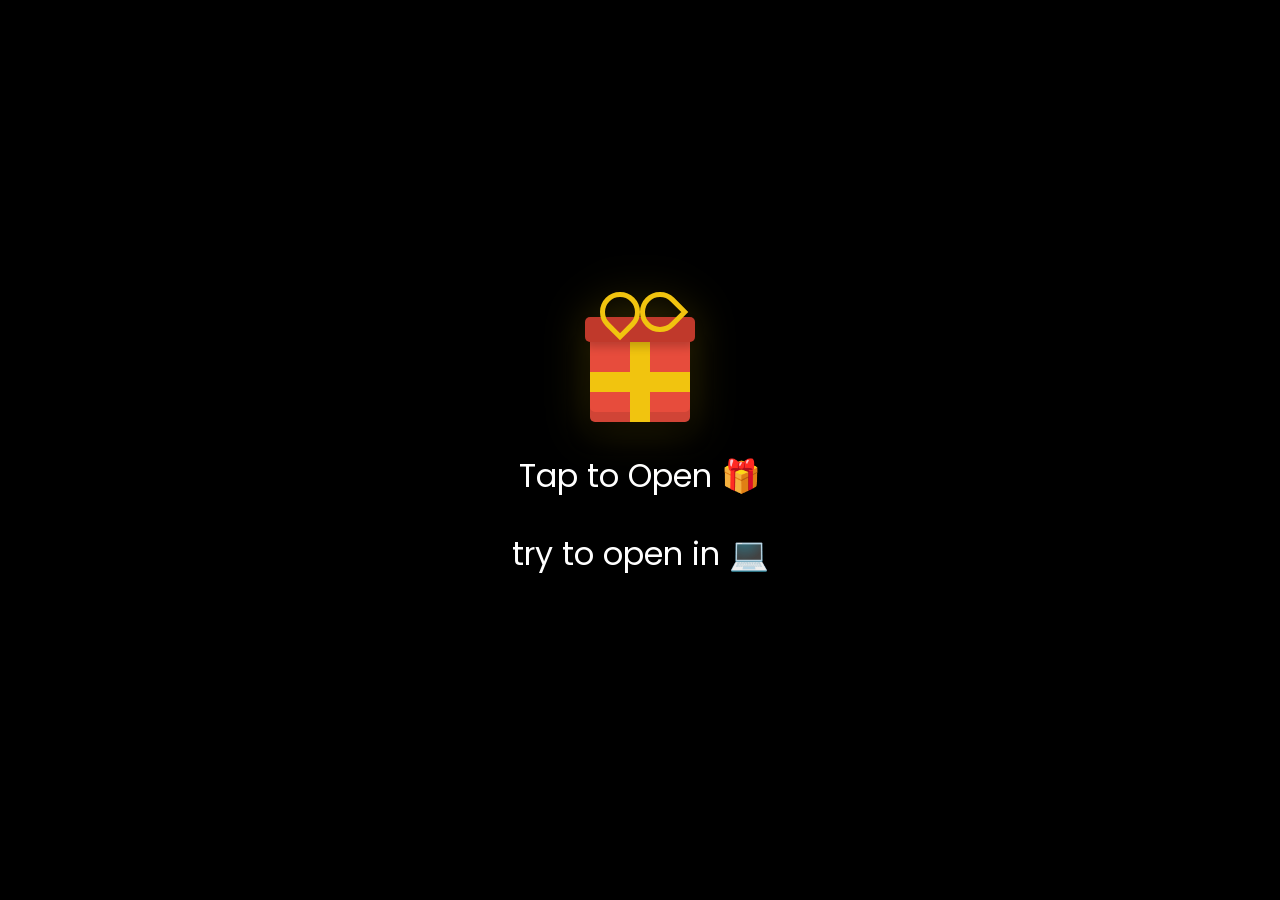
<file: index.html>
<!DOCTYPE html>
<html lang="en">

<head>
    <meta charset="UTF-8">
    <meta name="viewport" content="width=device-width, initial-scale=1.0">
    <title>Birthday Wish</title>
    <link rel="stylesheet" href="style.css">
    <link rel="preconnect" href="https://fonts.googleapis.com">
    <link rel="preconnect" href="https://fonts.gstatic.com" crossorigin>
    <link
        href="https://fonts.googleapis.com/css2?family=Dancing+Script:wght@700&family=Poppins:wght@300;500&display=swap"
        rel="stylesheet">
</head>

<body>
    <!-- Start Overlay for Audio Autoplay -->
    <div id="start-overlay" style="
        position: fixed;
        top: 0;
        left: 0;
        width: 100%;
        height: 100%;
        background: black;
        z-index: 9999;
        display: flex;
        flex-direction: column;
        justify-content: center;
        align-items: center;
        color: white;
        font-family: 'Poppins', sans-serif;
        font-size: 2rem;
        cursor: pointer;
        transition: opacity 0.8s ease;
    ">
        <div class="gift-box-container floating-gift">
            <div class="gift-box">
                <div class="gift-ribbon-vertical"></div>
                <div class="gift-ribbon-horizontal"></div>
            </div>
            <div class="gift-lid">
                <div class="gift-bow-left"></div>
                <div class="gift-bow-right"></div>
            </div>
        </div>
        <div style="margin-top: 30px;">Tap to Open 🎁</div>
        <div style="margin-top: 30px;">try to open in 💻</div>
    </div>

    <!-- Moon Phase: Waxing Gibbous (Feb 11, 2003) -->
    <div class="moon"></div>

    <!-- Sky Atmosphere (Clouds & Background Stars) -->
    <div id="sky-container"></div>

    <!-- Canvas 1: The Dark Mask & Reveal (Bottom) -->
    <canvas id="canvas"></canvas>
    <!-- Canvas 2: The Sparkles & Fireflies (Top) -->
    <canvas id="canvas-particles"></canvas>

    <div class="container">
        <div class="message-container">
            <h1 class="happy-birthday">Happy Birthday Dear<br>Silpha Miss 😉</h1>
            <p class="wish-text">Wishing you a day filled with love, laughter, and light!</p>

            <br>
            <a href="gallery.html" style="
                display: inline-block;
                margin-top: 20px;
                color: #ffd700;
                text-decoration: none;
                border: 1px solid #ffd700;
                padding: 10px 20px;
                border-radius: 20px;
                font-size: 0.9rem;
                pointer-events: auto; 
                z-index: 100;
                position: relative;
                transition: all 0.3s;
            " onmouseover="this.style.background='#ffd700'; this.style.color='black'"
                onmouseout="this.style.background='transparent'; this.style.color='#ffd700'">
                📸 View Memories
            </a>
            <a href="message.html" style="
                display: inline-block;
                margin-top: 20px;
                color: #ffd700;
                text-decoration: none;
                border: 1px solid #ffd700;
                padding: 10px 20px;
                border-radius: 20px;
                font-size: 0.9rem;
                pointer-events: auto; 
                z-index: 100;
                position: relative;
                transition: all 0.3s;
            " onmouseover="this.style.background='#ffd700'; this.style.color='black'"
                onmouseout="this.style.background='transparent'; this.style.color='#ffd700'">
                📜 View Message
            </a>
            <p class="instruction">(Make some sparks ✨)</p>
        </div>
    </div>

    <!-- Audio Element -->
    <!-- Audio Element -->
    <audio id="bg-music" loop preload="auto" autoplay>
        <source src="music/song.mp3" type="audio/mpeg">
        Your browser does not support the audio element.
    </audio>

    <!-- Mute/Unmute Button -->
    <button id="mute-btn" class="mute-btn">🔊</button>

    <script src="script.js"></script>
</body>


</html>
</file>
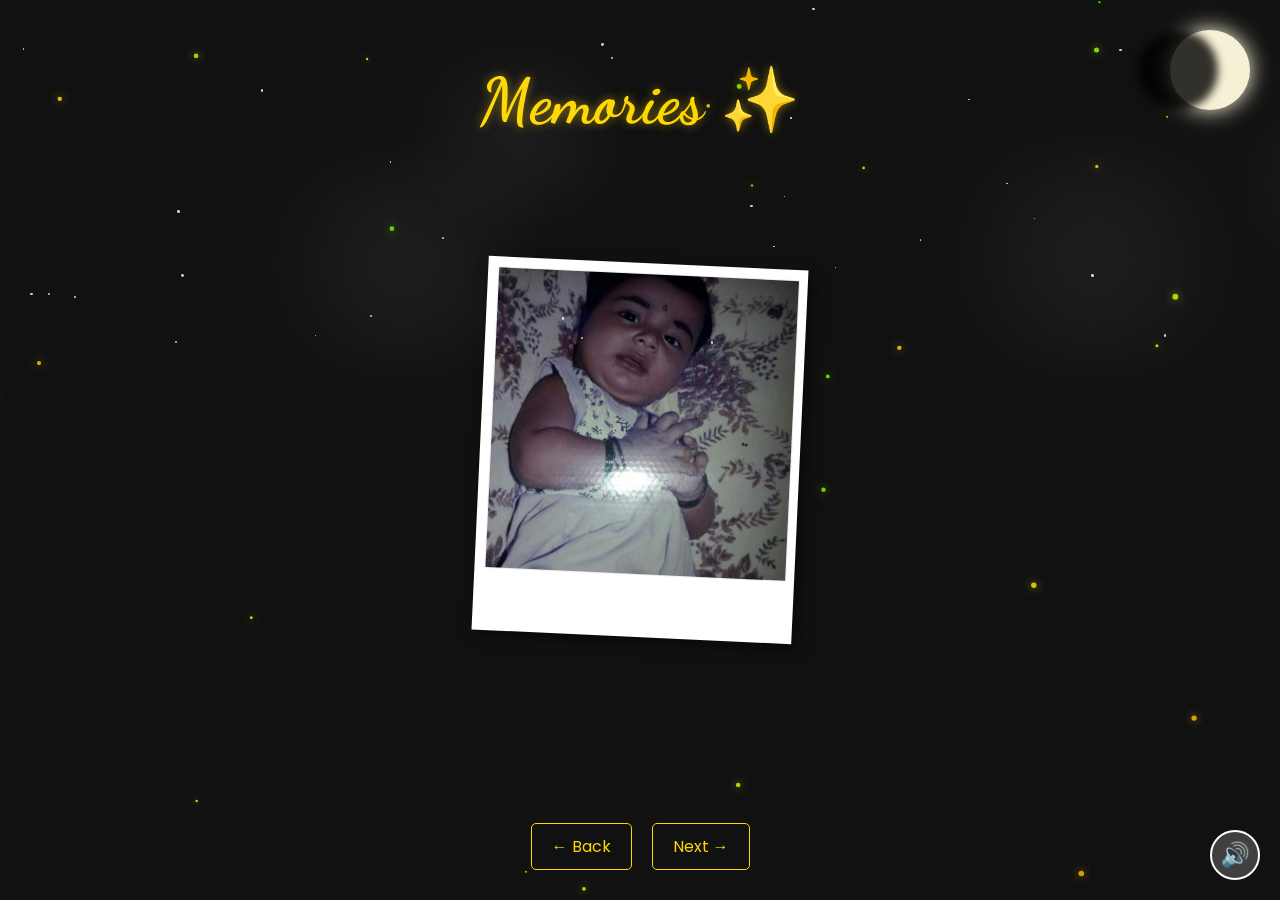
<file: gallery.html>
<!DOCTYPE html>
<html lang="en">

<head>
    <meta charset="UTF-8">
    <meta name="viewport" content="width=device-width, initial-scale=1.0">
    <title>Birthday Memories Gallery</title>
    <link rel="stylesheet" href="style.css"> <!-- Base styles -->
    <link rel="stylesheet" href="gallery.css"> <!-- Specific gallery styles -->
    <link
        href="https://fonts.googleapis.com/css2?family=Dancing+Script:wght@700&family=Poppins:wght@300;500;700&display=swap"
        rel="stylesheet">
</head>

<body>

    <!-- Reuse BG music if desired, or let it interrupt. 
         Usually nicer to keep music playing if SPA, but for multi-page, it restarts. 
         Let's just add the audio tag here too for continuity if they play it.
    -->

    <!-- Moon Phase -->
    <div class="moon"></div>
    <!-- Sky Atmosphere -->
    <div id="sky-container"></div>

    <div class="gallery-container">
        <h1 class="gallery-title">Memories ✨</h1>

        <div id="memory-stage">
            <!-- The Photo Frame -->
            <div id="current-polaroid" class="polaroid centered-polaroid">
                <img id="photo-img" src="" alt="Memory">
                <div id="photo-caption" class="caption"></div>
            </div>

            <!-- The Runner -->

        </div>

        <div id="loading-indicator">Loading Memories...</div>

        <div style="position: absolute; bottom: 30px; display: flex; gap: 20px; z-index: 100;">
            <a href="index.html" class="back-btn">← Back</a>
            <a href="message.html" class="back-btn">Next →</a>
        </div>
    </div>

    <!-- Audio Element -->
    <audio id="bg-music" loop>
        <source src="music/song.mp3" type="audio/mpeg">
    </audio>

    <!-- Mute/Unmute Button -->
    <button id="mute-btn" class="mute-btn">🔊</button>

    <script src="gallery.js"></script>
</body>

</html>
</file>
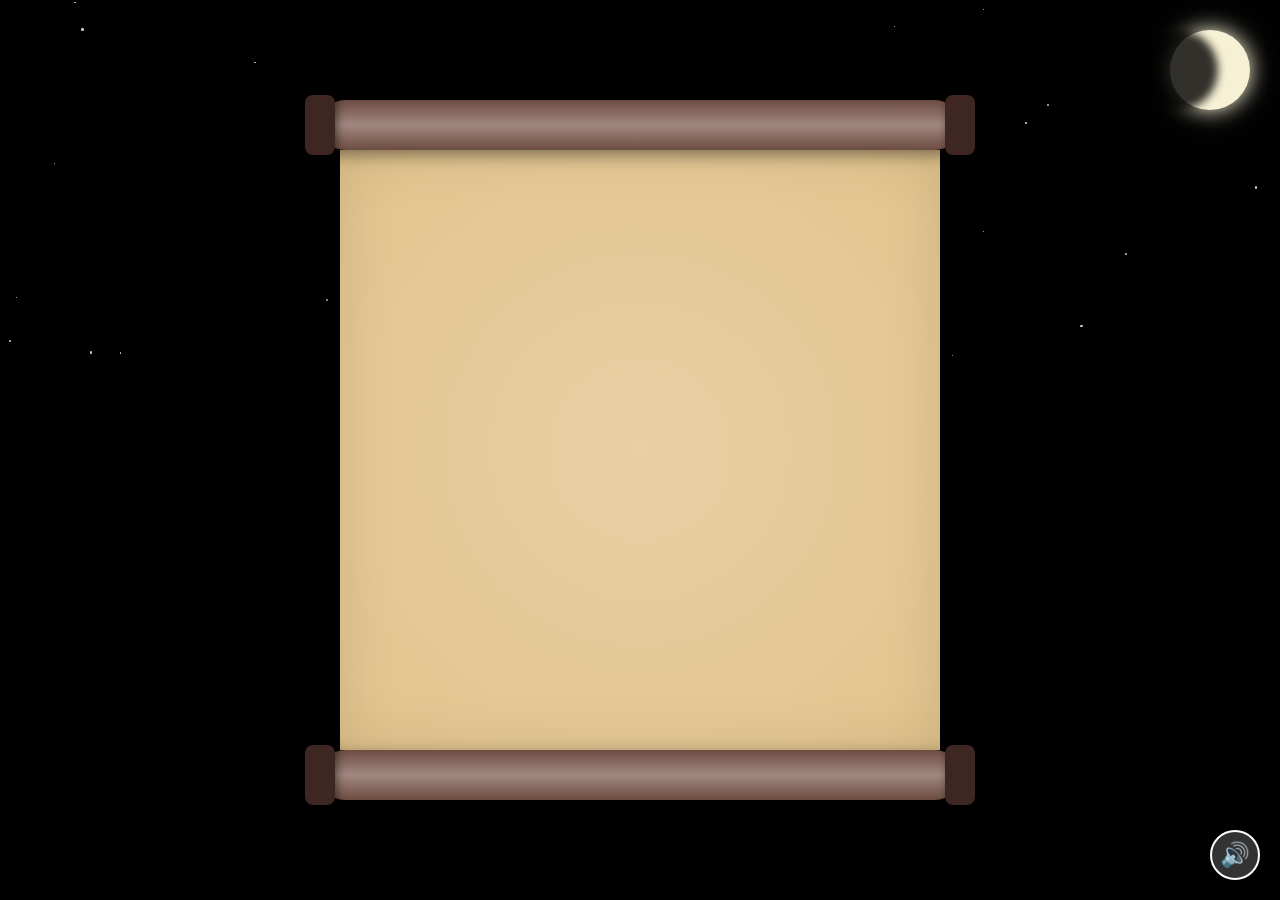
<file: message.html>
<!DOCTYPE html>
<html lang="en">

<head>
    <meta charset="UTF-8">
    <meta name="viewport" content="width=device-width, initial-scale=1.0">
    <title>A Special Message</title>
    <link rel="stylesheet" href="style.css">
    <link rel="stylesheet" href="message.css">
    <link href="https://fonts.googleapis.com/css2?family=Dancing+Script:wght@700&family=Great+Vibes&display=swap"
        rel="stylesheet">
</head>

<body>

    <!-- Reuse Mood Elements -->
    <div class="moon"></div>
    <div id="sky-container"></div>
    <div id="canvas-particles"></div>

    <div class="message-stage">
        <div id="scroll-container">
            <div class="scroll-top-handle"></div>
            <div class="scroll-body">
                <div class="scroll-content">
                    <p id="typewriter-text"><span id="cursor-target"></span></p>
                </div>
            </div>
            <div class="scroll-bottom-handle"></div>
        </div>


    </div>

    <!-- Background Music (Continue playing) -->
    <audio id="bg-music" loop>
        <source src="music/song.mp3" type="audio/mpeg">
    </audio>
    <button id="mute-btn" class="mute-btn">🔊</button>

    <a href="index.html" class="home-btn" style="display:none; opacity:0;">Return Home</a>

    <script src="message.js"></script>
</body>

</html>
</file>
<file: style.css>
:root {
    --bg-color: #000000;
    --text-color: #fff;
}

body {
    margin: 0;
    padding: 0;
    background-color: var(--bg-color);
    display: flex;
    justify-content: center;
    align-items: center;
    height: 100vh;
    font-family: 'Poppins', sans-serif;
    overflow: hidden;
    /* Cursor is managed by canvas or default */
}

/* The content is hidden by the canvas overlay */
.container {
    text-align: center;
    z-index: 1;
    /* Below the canvas */
    padding: 20px;
    pointer-events: none;
    /* Let clicks pass through to canvas if needed, or vice-versa */
}

.message-container {
    opacity: 1;
}

.happy-birthday {
    font-family: 'Dancing Script', cursive;
    font-size: 6rem;
    color: #ffd700;
    /* Gold text looks better on black */
    margin: 0;
    text-shadow: 0 0 10px rgba(255, 215, 0, 0.5);
    /* Glowing text */
}

.wish-text {
    font-size: 2rem;
    color: var(--text-color);
    margin-top: 20px;
    text-shadow: 0 0 5px rgba(255, 255, 255, 0.3);
}

.instruction {
    font-size: 1rem;
    color: #888;
    margin-top: 40px;
    font-weight: 500;
}

/* Canvas Overlay (The Dark Mask) */
#canvas {
    position: fixed;
    top: 0;
    left: 0;
    width: 100%;
    height: 100%;
    z-index: 10;
    cursor: crosshair;
    pointer-events: none;
    /* Allow clicks to pass through to buttons */
}

/* Canvas Particles (Sparkles & Fireflies - No Trails) */
#canvas-particles {
    position: fixed;
    top: 0;
    left: 0;
    width: 100%;
    height: 100%;
    z-index: 11;
    /* Above mask */
    pointer-events: none;
    /* Let interactions pass to mask canvas */
}

/* Mute Button */
.mute-btn {
    position: fixed;
    bottom: 20px;
    right: 20px;
    z-index: 20;
    /* Above canvas */
    background: rgba(255, 255, 255, 0.2);
    border: 2px solid #fff;
    border-radius: 50%;
    width: 50px;
    height: 50px;
    font-size: 24px;
    cursor: pointer;
    display: flex;
    justify-content: center;
    align-items: center;
    transition: all 0.3s ease;
    backdrop-filter: blur(5px);
}

.mute-btn:hover {
    background: rgba(255, 255, 255, 0.5);
    transform: scale(1.1);
}

/* 
   Moon Phase: Waxing Gibbous (Feb 11, 2003) 
   ~75% Illuminated
*/
.moon {
    position: fixed;
    top: 30px;
    right: 30px;
    width: 80px;
    height: 80px;
    border-radius: 50%;
    background: transparent;
    z-index: 15;
    /* Above canvas (10) to be a light source */
    pointer-events: none;
    /* Let clicks pass through if over moon */

    /* 
       To create a Gibbous shape in CSS:
       1. Base circle (Moon)
       2. Shadow/Mask to hide part of it? 
       Actually, `box-shadow` on a spherical object is easier for crescent.
       For Gibbous, it's tricker. 
       
       Simpler visual hack: 
       A white circle + A skewed dark circle overlay?
       
       Let's use a specialized box-shadow trick for Waxing Gibbous.
    */
    background-color: transparent;
    box-shadow: 15px 0 0 0 #f6f1d5;
    /* The lit part offset */

    /* 
       Wait, box-shadow alone makes a crescent.
       Let's try a simpler approach: A white circle, with a dark distinct shadow oval?
       
       Better approach for realistic "Moon":
       Use an image or a complex gradient.
       
       CSS Only Waxing Gibbous:
       The moon is a circle. 
       Left side is flat/bulging out.
    */

    /* Resetting to a cleaner approach for Gibbous */
    background: #f6f1d5;
    box-shadow: 0 0 20px #f6f1d5, 0 0 40px rgba(246, 241, 213, 0.2);
}

/* Mask to shape it into Gibbous */
.moon::before {
    content: '';
    position: absolute;
    top: 0;
    left: 0;
    width: 100%;
    height: 100%;
    border-radius: 50%;
    background: #000;
    /* Match sky */
    opacity: 0.8;
    transform: translateX(-40%);
    /* Slide dark circle left to leave >50% visible */
    filter: blur(2px);
    /* Soften the terminator line */
    mix-blend-mode: normal;
}

/* Wait, painting black on top might block stars. 
   Better to just imply it or use clipped shapes. 
   
   Actually, for a birthday wish, a full glistening moon is often nicer.
   But user asked SPECIFICALLY for Feb 11, 2003 (Waxing Gibbous).
   
   Let's do this:
   1. The moon is a white circle.
   2. We place a semi-transparent black oval on the LEFT side to shadow it.
*/
.moon::before {
    content: '';
    position: absolute;
    top: 0;
    left: 0;
    width: 100%;
    height: 100%;
    background-color: #000;
    border-radius: 50%;
    filter: blur(4px);
}

/* Sky Atmosphere */
#sky-container {
    position: fixed;
    top: 0;
    left: 0;
    width: 100%;
    height: 100%;
    z-index: 12;
    /* Above canvas (10), Below Moon (15) */
    pointer-events: none;
    overflow: hidden;
}

/* Clouds */
.cloud {
    position: absolute;
    background: radial-gradient(circle, rgba(255, 255, 255, 0.1) 0%, rgba(255, 255, 255, 0) 70%);
    border-radius: 50%;
    opacity: 0.6;
    filter: blur(20px);
    animation: floatCloud 60s linear infinite;
}

@keyframes floatCloud {
    from {
        transform: translateX(100vw);
    }

    to {
        transform: translateX(-100%);
    }
}

/* Background Stars */
.star {
    position: absolute;
    background: white;
    border-radius: 50%;
    animation: twinkle 3s infinite ease-in-out;
    opacity: 0.8;
}

@keyframes twinkle {

    0%,
    100% {
        opacity: 0.3;
        transform: scale(0.8);
    }

    50% {
        opacity: 1;
        transform: scale(1.2);
    }
}

/* CSS Gift Box */
.gift-box-container {
    position: relative;
    width: 100px;
    height: 100px;
    cursor: pointer;
}

.gift-box {
    width: 100px;
    height: 80px;
    background: #e74c3c;
    /* Red Box */
    position: absolute;
    bottom: 0;
    border-radius: 0 0 5px 5px;
    box-shadow: inset 0 -10px rgba(0, 0, 0, 0.1), 0 10px 20px rgba(0, 0, 0, 0.5);
}

.gift-lid {
    width: 110px;
    height: 25px;
    background: #c0392b;
    /* Darker Red Lid */
    position: absolute;
    top: -5px;
    left: -5px;
    border-radius: 5px;
    box-shadow: 0 5px 10px rgba(0, 0, 0, 0.2);
    z-index: 2;
}

/* Ribbons */
.gift-ribbon-vertical {
    width: 20px;
    height: 100%;
    background: #f1c40f;
    /* Gold */
    position: absolute;
    left: 40px;
}

.gift-ribbon-horizontal {
    width: 100%;
    height: 20px;
    background: #f1c40f;
    /* Gold */
    position: absolute;
    top: 30px;
}

/* Bows */
.gift-bow-left,
.gift-bow-right {
    width: 30px;
    height: 30px;
    border: 5px solid #f1c40f;
    border-radius: 50% 50% 0 50%;
    position: absolute;
    top: -25px;
    z-index: 1;
}

.gift-bow-left {
    left: 15px;
    transform: rotate(45deg);
}

.gift-bow-right {
    right: 15px;
    transform: rotate(-45deg) scaleX(-1);
    border-radius: 50% 50% 50% 0;
}

/* Animation Container */
.floating-gift {
    animation: floatGift 3s ease-in-out infinite;
    filter: drop-shadow(0 0 20px rgba(255, 215, 0, 0.2));
    transition: transform 0.3s ease;
}

.floating-gift:active {
    transform: scale(0.9) !important;
}

@keyframes floatGift {

    0%,
    100% {
        transform: translateY(0) rotate(0deg);
    }

    50% {
        transform: translateY(-15px) rotate(2deg);
    }
}
</file>
<file: gallery.css>
body {
    background-color: #111;
    /* Dark bg for gallery */
    font-family: 'Poppins', sans-serif;
    color: #fff;
    overflow-y: hidden;
    /* Hide scroll for animation stage */
    height: 100vh;
    display: block;
}

.gallery-container {
    width: 100%;
    height: 100%;
    display: flex;
    flex-direction: column;
    align-items: center;
    justify-content: center;
    position: relative;
    z-index: 5;
}

.gallery-title {
    font-family: 'Dancing Script', cursive;
    font-size: 4rem;
    color: #ffd700;
    margin-bottom: 20px;
    text-shadow: 0 0 10px rgba(255, 215, 0, 0.5);
    position: absolute;
    top: 20px;
    width: 100%;
    text-align: center;
}

/* ANIMATION STAGE */
#memory-stage {
    position: relative;
    width: 100%;
    height: 60vh;
    display: flex;
    justify-content: center;
    align-items: center;
}

/* POLAROID FRAME STYLE */
.polaroid {
    background: #fff;
    padding: 10px 10px 40px 10px;
    box-shadow: 5px 5px 15px rgba(0, 0, 0, 0.5);
    width: 300px;
    transition: transform 0.5s ease, opacity 0.5s ease;
    color: #333;
    position: absolute;
    /* Stacked */
}

/* Centered styling for the single active frame */
.centered-polaroid {
    transform: rotate(0deg) scale(1);
    opacity: 0;
    /* Hidden by default */
    z-index: 10;
}

.polaroid.active {
    opacity: 1;
    animation: popIn 0.8s cubic-bezier(0.175, 0.885, 0.32, 1.275);
}

@keyframes popIn {
    0% {
        transform: scale(0.5) rotate(-5deg);
        opacity: 0;
    }

    100% {
        transform: scale(1) rotate(0deg);
        opacity: 1;
    }
}

.polaroid img {
    width: 100%;
    height: 300px;
    /* Square photo */
    object-fit: cover;
    border: 1px solid #eee;
}

.caption {
    font-family: 'Dancing Script', cursive;
    font-size: 1.5rem;
    margin-top: 15px;
    color: #444;
    text-align: center;
}

/* Butterfly */
.butterfly {
    position: absolute;
    top: 20px;
    right: 0;
    width: 20px;
    height: 20px;
    animation: floatButterfly 2s ease-in-out infinite;
    filter: drop-shadow(0 0 5px #ffd700);
}

.butterfly .wing {
    position: absolute;
    width: 15px;
    height: 20px;
    background: #ffd700;
    /* Gold Butterfly */
    border-radius: 50% 50% 50% 50%;
    opacity: 0.8;
}

.butterfly .wing.left {
    transform-origin: right center;
    animation: flapLeft 0.2s infinite alternate;
    right: 50%;
}

.butterfly .wing.right {
    transform-origin: left center;
    animation: flapRight 0.2s infinite alternate;
    left: 50%;
}

@keyframes flapLeft {
    from {
        transform: rotateY(0deg);
    }

    to {
        transform: rotateY(60deg);
    }
}

@keyframes flapRight {
    from {
        transform: rotateY(0deg);
    }

    to {
        transform: rotateY(60deg);
    }
}

@keyframes floatButterfly {

    0%,
    100% {
        top: 20px;
    }

    50% {
        top: 10px;
    }
}


/* Updated Button Styling for Flex container */
.back-btn {
    /* Position removed here, handled by wrapper container */
    padding: 10px 20px;
    color: #ffd700;
    border: 1px solid #ffd700;
    text-decoration: none;
    border-radius: 5px;
    transition: all 0.3s ease;
    z-index: 100;
}

.back-btn:hover {
    background: #ffd700;
    color: #000;
}

#loading-indicator {
    color: #fff;
    font-family: 'Poppins', sans-serif;
    font-size: 1.2rem;
    position: absolute;
    top: 50%;
    left: 50%;
    transform: translate(-50%, -50%);
}
</file>
<file: message.css>
/* Message Page Styles */

body {
    overflow: hidden;
    /* No scrolling the specific page */
}

.message-stage {
    position: absolute;
    top: 50%;
    left: 50%;
    transform: translate(-50%, -50%);
    width: 80%;
    height: 60%;
    display: flex;
    justify-content: center;
    align-items: center;
    perspective: 1000px;
    z-index: 20;
}

/* THE SCROLL - VERTICAL VINTAGE */
#scroll-container {
    position: relative;
    width: 600px;
    display: flex;
    flex-direction: column;
    align-items: center;
    justify-content: center;
    perspective: 1200px;
}

.scroll-top-handle,
.scroll-bottom-handle {
    width: 640px;
    height: 50px;
    background: linear-gradient(0deg, #6d4c41, #a1887f, #6d4c41);
    border-radius: 25px;
    box-shadow: 0 5px 15px rgba(0, 0, 0, 0.4);
    z-index: 10;
    position: relative;
}

/* Knob details for vertical handles */
.scroll-top-handle::before,
.scroll-top-handle::after,
.scroll-bottom-handle::before,
.scroll-bottom-handle::after {
    content: '';
    position: absolute;
    top: 50%;
    transform: translateY(-50%);
    width: 30px;
    height: 60px;
    background: #3e2723;
    border-radius: 8px;
    box-shadow: 2px 0 10px rgba(0, 0, 0, 0.5);
}

.scroll-top-handle::before,
.scroll-bottom-handle::before {
    left: -15px;
}

.scroll-top-handle::after,
.scroll-bottom-handle::after {
    right: -15px;
}

.scroll-body {
    width: 600px;
    background: #e2c48d;
    /* Tanny Yellowish Vintage */
    background-image:
        radial-gradient(circle at 50% 50%, rgba(255, 255, 255, 0.2), transparent),
        url("https://www.transparenttextures.com/patterns/paper-fibers.png");
    background-color: #e2c48d;
    overflow: hidden;
    position: relative;
    box-shadow: inset 0 0 60px rgba(0, 0, 0, 0.1), 0 10px 40px rgba(0, 0, 0, 0.5);

    /* Reveal Animation: Vertical Height */
    height: 0;
    opacity: 0;
    transition: height 2.5s cubic-bezier(0.4, 0, 0.2, 1), opacity 0.5s ease;
}

/* Vertical Open State */
.scroll-open .scroll-body {
    height: 600px;
    /* Expand vertically */
    opacity: 1;
}

.scroll-content {
    width: 100%;
    padding: 50px 60px;
    box-sizing: border-box;
    text-align: center;
}

#typewriter-text {
    font-family: 'Great Vibes', cursive;
    color: #2b1d0e;
    /* Darker ink */
    font-size: 1.8rem;
    font-weight: bold;
    /* BOLD AS REQUESTED */
    line-height: 1.6;
    margin: 0;
    white-space: pre-line;
    text-shadow: 0.5px 0.5px 0px rgba(255, 255, 255, 0.2);
    display: inline;
    position: relative;
}

/* Cursor for tracking sparkles */
#cursor-target {
    display: inline-block;
    width: 1px;
    height: 1.8rem;
    vertical-align: middle;
}


/* THE QUILL PEN REMOVED - REPLACED BY SPARKS */
.sparkle-char {
    position: absolute;
    pointer-events: none;
    z-index: 40;
}

.home-btn {
    position: fixed;
    bottom: 30px;
    padding: 10px 20px;
    color: #ffd700;
    border: 1px solid #ffd700;
    text-decoration: none;
    border-radius: 5px;
    transition: all 0.5s ease;
    z-index: 100;
}

.home-btn:hover {
    background: #ffd700;
    color: #000;
}
</file>
